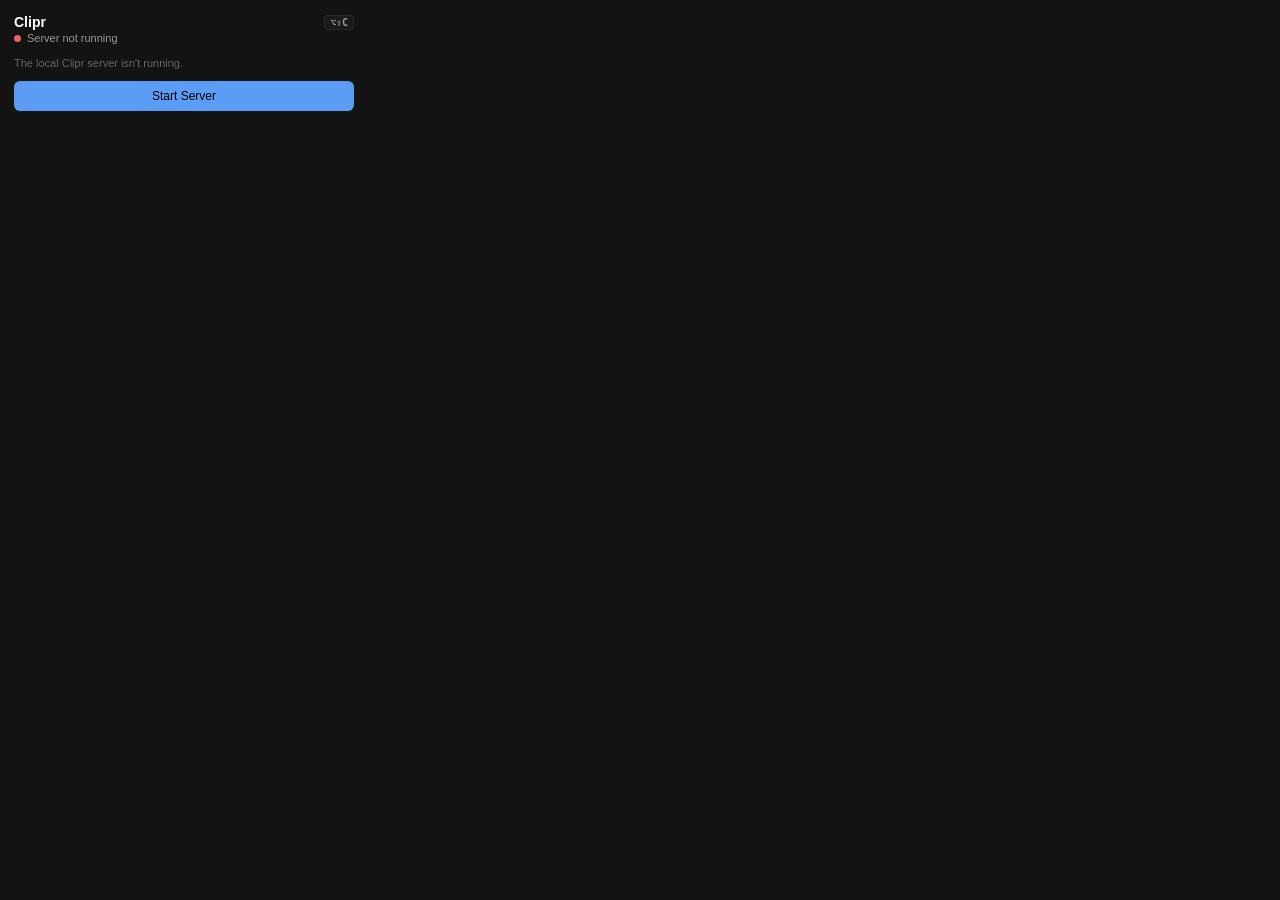
<file: extension/popup.html>
<!DOCTYPE html>
<html>
<head>
<meta charset="UTF-8">
<style>
  body {
    width: 340px;
    font-family: -apple-system, BlinkMacSystemFont, 'Segoe UI', sans-serif;
    font-size: 13px;
    background: #131313;
    color: #d4d4d4;
    margin: 0;
    padding: 14px;
  }
  h2 {
    font-size: 14px; font-weight: 600; color: #fff;
    margin: 0 0 2px; display: flex; align-items: center; justify-content: space-between;
  }
  .status-row { display: flex; align-items: center; gap: 6px; margin-bottom: 12px; }
  .dot { width: 7px; height: 7px; border-radius: 50%; }
  .dot.on  { background: #4ade80; }
  .dot.off { background: #f06060; }
  .label { font-size: 11px; color: #999; }

  label.field-label {
    display: block;
    font-size: 10px; color: #737373; text-transform: uppercase;
    letter-spacing: 0.6px; margin-bottom: 4px;
  }
  .url-input {
    width: 100%; box-sizing: border-box;
    font-family: 'JetBrains Mono', 'SF Mono', monospace;
    font-size: 12px; padding: 7px 10px;
    background: #0a0a0a; color: #d4d4d4;
    border: 1px solid #252525; border-radius: 6px;
    outline: none;
  }
  .url-input:focus { border-color: #5b9cf5; }
  .url-input::placeholder { color: #4a4a4a; }

  .platform-badge {
    display: inline-block;
    font-size: 10px; padding: 2px 7px; margin-top: 6px;
    border-radius: 10px;
    background: #1a2a3a; color: #5b9cf5; border: 1px solid #2b4668;
    font-family: 'JetBrains Mono', monospace;
  }
  .platform-badge.unsupported { background: #2a1010; color: #f06060; border-color: #3a1a1a; }

  .btn {
    display: block; width: 100%; padding: 8px;
    font-size: 12px; font-weight: 500;
    background: #5b9cf5; color: #000; border: none; border-radius: 6px;
    cursor: pointer; margin-top: 10px;
  }
  .btn:hover { background: #3d7ae0; }
  .btn:disabled { opacity: 0.4; cursor: default; }
  .btn.secondary {
    background: transparent; color: #d4d4d4;
    border: 1px solid #252525;
  }
  .btn.secondary:hover { border-color: #333; background: #1a1a1a; }
  .btn.stop {
    background: transparent; color: #f06060;
    border: 1px solid #3a1a1a;
  }
  .btn.stop:hover { background: #2a1010; border-color: #f06060; color: #f06060; }
  .btn.done {
    background: #16a34a; color: #fff; font-weight: 600; text-decoration: none;
    text-align: center; display: block;
  }
  .btn.done:hover { background: #15803d; }

  .progress-bar {
    height: 3px; background: #252525; border-radius: 2px;
    margin-top: 10px; overflow: hidden; position: relative;
  }
  .progress-fill {
    height: 100%; width: 40%; background: #5b9cf5; border-radius: 2px;
    animation: slide 1.2s ease-in-out infinite;
  }
  @keyframes slide {
    0%   { transform: translateX(-100%); }
    100% { transform: translateX(250%); }
  }
  .progress-note {
    font-size: 10px; color: #737373;
    font-family: 'JetBrains Mono', monospace;
    margin-top: 4px;
  }

  .hint {
    font-size: 11px; color: #666; line-height: 1.4;
    margin-top: 10px;
  }
  .hint a { color: #5b9cf5; text-decoration: none; }
  .hint a:hover { text-decoration: underline; }

  .kbd {
    display: inline-block;
    font-family: 'JetBrains Mono', monospace; font-size: 10px;
    padding: 1px 5px; background: #1a1a1a; border: 1px solid #2a2a2a;
    border-radius: 3px; color: #999;
  }

  .error {
    font-size: 11px; color: #f06060;
    background: #2a1010; border: 1px solid #3a1a1a;
    border-radius: 4px; padding: 6px 8px; margin-top: 10px;
    word-break: break-word;
  }
</style>
</head>
<body>
  <h2>
    Clipr
    <span class="kbd">⌥⇧C</span>
  </h2>
  <div class="status-row">
    <span class="dot" id="dot"></span>
    <span class="label" id="status-text">Checking…</span>
  </div>

  <!-- Main UI (hidden until the server is up) -->
  <div id="main" style="display:none;">
    <label class="field-label">Video URL</label>
    <input class="url-input" id="url" placeholder="Paste any supported URL…" spellcheck="false" autocomplete="off" />
    <div id="badge-row"></div>
    <div id="action-row"></div>
    <div id="progress-row"></div>
    <div class="hint" id="hint">
      Supports <b>Google Drive</b>, <b>WeTransfer</b>, <b>Pinterest</b>, <b>X / Twitter</b>, and <b>YouTube</b>.
      Drive and WeTransfer open on the page for timestamp cutting; the rest download whole.
    </div>
  </div>

  <!-- Server-off fallback -->
  <div id="offline" style="display:none;">
    <div class="hint" style="margin-top:0;">The local Clipr server isn't running.</div>
    <button class="btn" id="start-btn">Start Server</button>
  </div>

  <script src="popup.js"></script>
</body>
</html>
</file>
